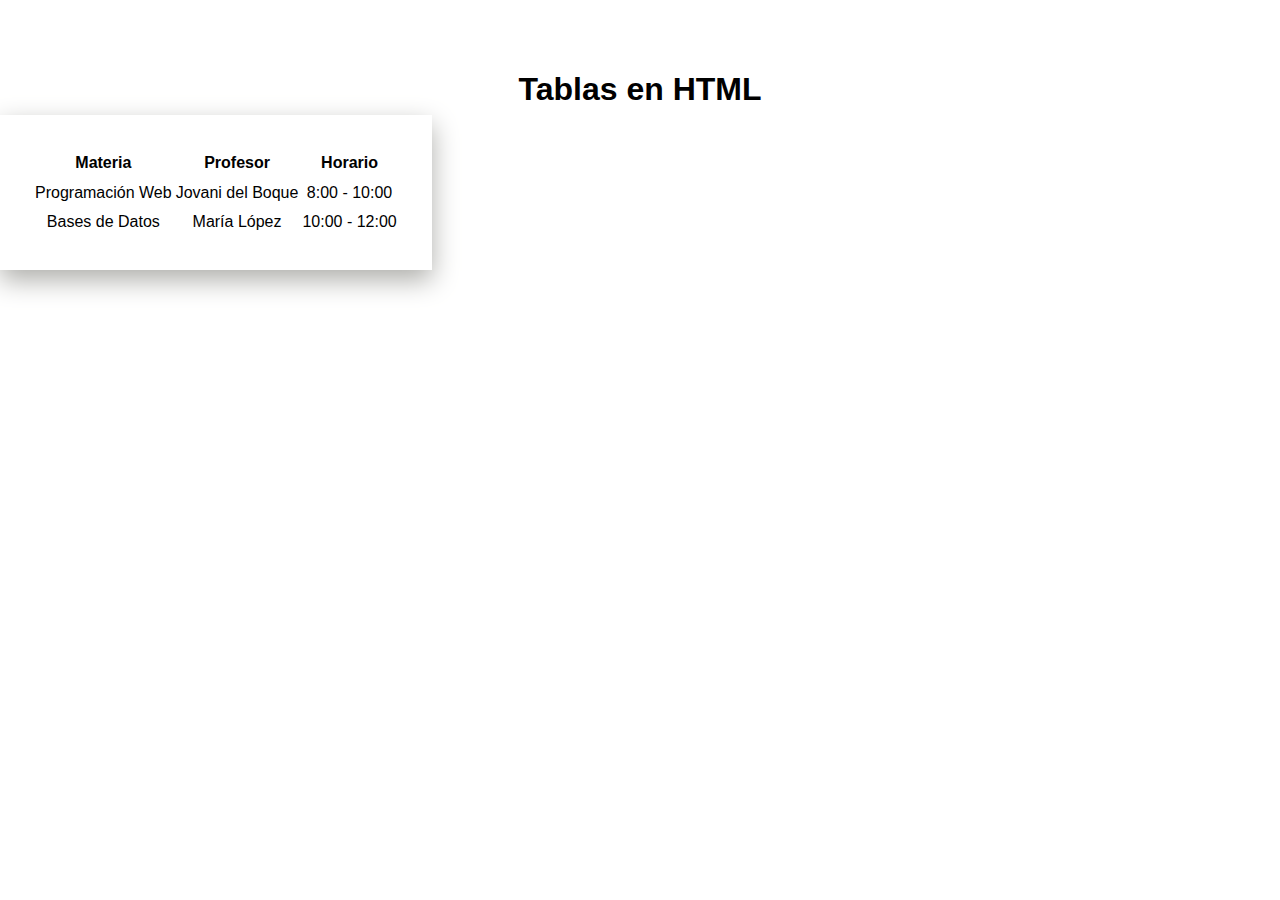
<file: tablas.html>
<!DOCTYPE html>
<html lang="es">
<head>
  <meta charset="UTF-8">
  <title>Tablas HTML</title>
  <link rel="stylesheet" href="css/main.css">
</head>

<body>

<main class="section container">
  <h1>Tablas en HTML</h1>

  <table class="card">
    <thead>
      <tr>
        <th>Materia</th>
        <th>Profesor</th>
        <th>Horario</th>
      </tr>
    </thead>
    <tbody>
      <tr>
        <td>Programación Web</td>
        <td>Jovani del Boque</td>
        <td>8:00 - 10:00</td>
      </tr>
      <tr>
        <td>Bases de Datos</td>
        <td>María López</td>
        <td>10:00 - 12:00</td>
      </tr>
    </tbody>
  </table>

</main>

</body>
</html>
</file>
<file: css/main.css>
::root{
    --color-primary: #2563EB;
    --color-dark: #0F172A;
    --color-light:#F8FAFC;
    --color-gray:#64748B;

    --max-width:1200px;
    --radius: 0.75rem;


}
*::before,
*::after,
*{
    box-sizing: border-box;
    margin: 0px;
    margin: 0px;
}

body{
    font-family:'Inter', sans-serif;
    color: var(--color-dark);
    line-height:1.6;
    background-color: #FFF;


}

img{
    max-width: var(--max-width);
    display: block;
    border-radius: var(--radius);
}

.container{
    max-width: var(--max-width);
    margin: 0 auto;
    padding: 0 1.25rem;
}

.section{
    padding: 4rem 0;
}

.section{
    background-color: var(--color-light);

}

.section{
    text-align: center;
    margin-botton: 3rem;

}

.btn{
    display: inline-block;
    padding: 0.75rem 1.5rem;
    border-radius: var(--radius);
    text-decoration: none;
    font-weight: 600;
    transition: background 0.3s;

}

.btn-primary{
    background-color: var(--color-primary);
    color: #FFF;

}

.btn-primary:hover{
    background-color: #1D4ED8;

}

.header{
    position: sticky;
    top: 0;
    z-index: 100;
    background: rgba(255,255,255,0.85);
    backdrop-filter: blu(10px);
    border-bottom: 1px solid #FFF;

}

.nav{
    display: flex;
    justify-content:space-between;
    align-items: center;
    height: 4.5rem;
}

.logo{
    font-size: 1.4rem;
    font-weight: 700;
    color:var(--color-dark);
    letter-spacing: -0.5px;

}

.nav-menu{
    display: flex;
    text-decoration: none;
    gap: 2rem;
    list-style: none;
}

.nav-menu a{
    position: relative;
    text-decoration: none;
    font-weight: 500;
    color: var(--color-gray);
    transition: color 0.3s ease;

}

.nav-menu a::after{
    content:'';
    position: absolute;
    bottom: -6px;
    left: 0;
    width: 0;
    height: 2px;
    background-color: var(--color-primary);
    transition: width 0.3s ease;
}

.nav-menu a:hover::after{
    width: 100%;
}

.hero{
    background: linear-gradient(135deg, #2563eb,#1e40af);
    color:#FFF;
    padding: 6rem 0;

}

.hero-content{
    max-width: 700px;
}

.hero h1{
    font-size: clamp(2rem, 5vw, 3rem);
    margin-bottom: 1rem;
}

.hero p{
    margin-bottom: 2rem;
}

.grid{
    display:grid;
    gap: 2rem;
    grid-template-columns: repeat(auto-fit, minmax(250px, 1fr));
}

.card{
    background: #fff;
    padding: 2rem;
    border-radius: var(--radius);
    box-shadow: 0 10px 25px rgb(174, 174, 170);


}

.two-colums{
    display:grid;
    gap: 2rem;
}

.form{
    max-width: 500px;
    margin: 0 auto;
    display: grid;
    gap: 1rem;
}

.form input, .form textarea{
    padding:0.75rem;
    border-radius: var(--radius);
    border: 1px solid #cbd5f5;
    font-family: inherit;
}

.footer{
    background: var(--color--dark);
    color: #cbd5e1;
    padding: 2rem 0;
}

.footer-content{
    text-align: center;
    font-size: 0.875rem;
}
</file>
